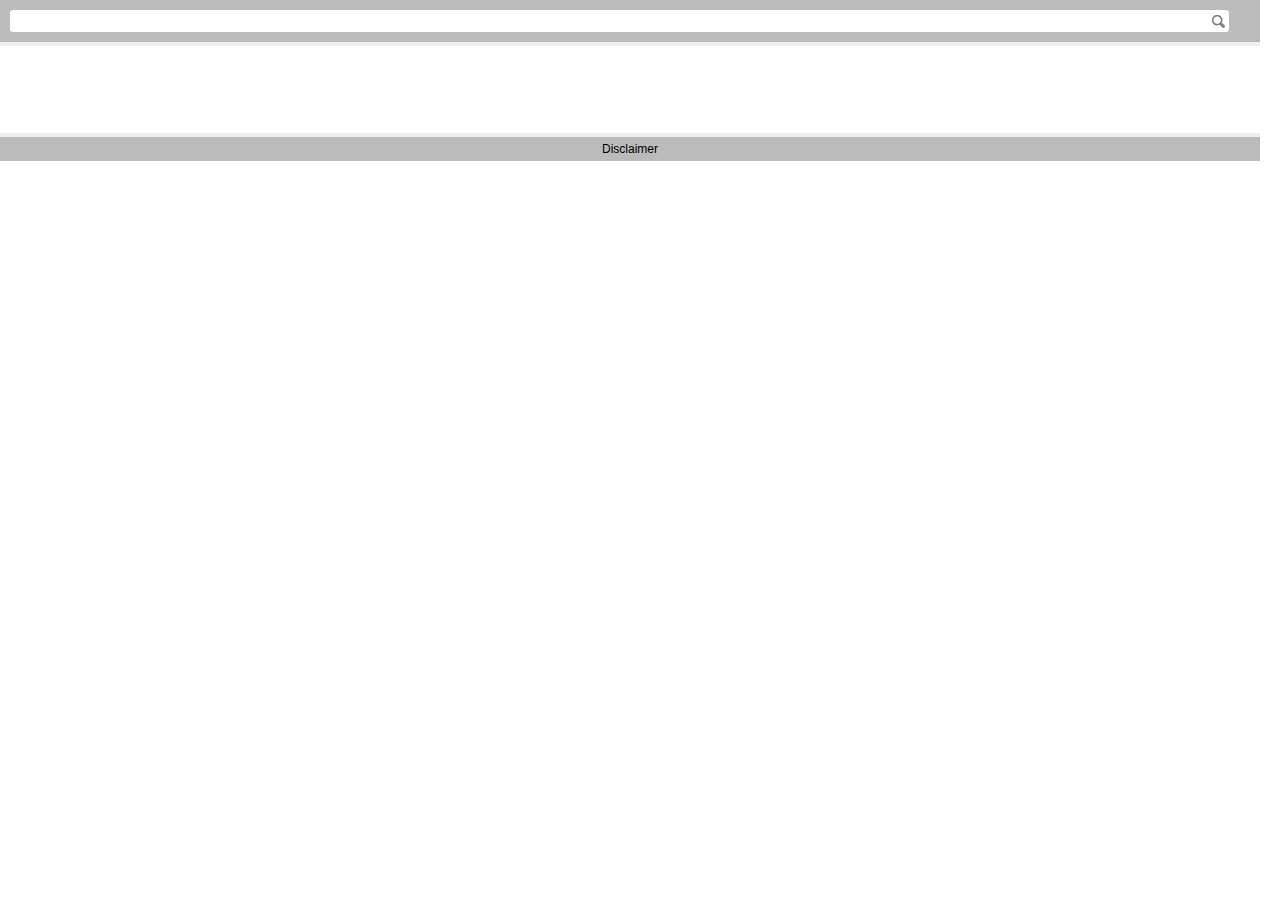
<file: PlaneteAudioSearch.wgs/index.html>
<!DOCTYPE html PUBLIC "-//W3C//DTD XHTML 1.0 Strict//EN" "http://www.w3.org/TR/xhtml1/DTD/xhtml1-strict.dtd">
<html xmlns="http://www.w3.org/1999/xhtml">
    <head>
        <title>Planete Sankore Image Search</title>
        <link rel="stylesheet" type="text/css" href="css/basic.css"/>
        <script type="text/javascript" src="scripts/jquery-1.6.2.min.js"></script>
        <script type="text/javascript">
            var category = "audio";
            var thumbnails = false;
            var minHeight = 100;
            var minWidth = 150;
            
            var currentIndex = 0;
            var currentTerm = "";
            var limit = 10;
            var filtersDisplayed = false; //display or hide filters
 
            function addPaginationLinks(totalResults) {
                var curPage = currentIndex; // check what page the app is on
                var pagesDiv = $("<div id='resultFooter' class='resultFooter'>");
                for (var i = 0; i < 10; i++) {
                    if (i * limit < totalResults) {
                    if (curPage == i) { 
                        // If we are on the current page, then don't make a link.
                        var label = document.createTextNode(' ' + i + ' ');
                        pagesDiv.append($(label));
                    } else {
                        // Create links to other pages using gotoPage() on the searcher.
                        var link = document.createElement('a');
                        link.href = 'javascript:gotoPage('+i+');';
                        link.innerHTML = i;
                        link.style.marginRight = '2px';
                        pagesDiv.append($(link));
                    }
                }
                }

                pagesDiv.appendTo($('#searchResult'));
                
                $(".imgContainer").each(function(){
                    this.addEventListener("dragstart", imageDragging, false);
                })
                
                $(".imgContainer").each(function(){
                    this.addEventListener("dragenter", imageDragenter, false);
                })
                
                $(".imgContainer").each(function(){
                    this.addEventListener("dragleave", imageDragleave, false);
                })
                
                $(".imgContainer").each(function(){
                    this.addEventListener("dragover", imageDragover, false);
                })
            }

            function searchFail(jqXHR, textStatus, errorThrown) {
              alert('Impossible to connect to Planete Sankore: ' + textStatus + ' ' + errorThrown);
            }

            function searchComplete(json) {
                    // Grab our content div, clear it.
                    var totalResults = json.totalResults;
                    var contentDiv = $('#searchResult').empty();
                    // Loop through our results, printing them to the page.
                    var results = json.rows;
                    for (var i = 0; i < results.length; i++) {
                        // For each result write it's title and image to the screen
                        var result = results[i];
                        var imgContainer = $("<div class='imgContainer' draggable='true'>");
                        var title = document.createElement('div');
                        var iUrl = $("<input type='hidden'/>");
                        var iContent = $("<input type='hidden'/>");
                        var iHeight = $("<input type='hidden'/>");
                        var iWidth = $("<input type='hidden'/>");
                        var iTitle = $("<input type='hidden'/>");
            
                        // We use titleNoFormatting so that no HTML tags are left in the 
                        // title
                        title.innerHTML = result.title;
                        if (thumbnails) {
                           	var newImg = document.createElement('img');

                        	// There is also a result.file property which has the escaped version
                        	newImg.src = result.file;
                        	var imgWidth = (result.tbWidth > minWidth)?result.tbWidth:minWidth;
                        	var imgHeight = (result.tbHeight > minHeight)?result.tbHeight:minHeight;
                        	imgContainer.width(imgWidth).height(imgHeight);
                        	imgContainer.append($(newImg));
			} else {
                        	var imgWidth = (result.tbWidth > minWidth)?result.tbWidth:minWidth;
                        	var imgHeight = (result.tbHeight > minHeight)?result.tbHeight:minHeight;
                        	imgContainer.width(imgWidth).height(imgHeight);
			}
                        iUrl.attr("value", result.file);
                        iContent.attr("value", result.title);
     		        iHeight.attr("value", result.height);
                        iWidth.attr("value", result.width);
                        iTitle.attr("value",result.title);
                        imgContainer.append($(title));  
                        imgContainer.append(iUrl);
                        imgContainer.append(iContent);
                        imgContainer.append(iHeight);
                        imgContainer.append(iWidth);
                        imgContainer.append(iTitle);

                        // Put our title + image in the content
                        imgContainer.appendTo(contentDiv);

                    }
                    // Now add links to additional pages of search results.
                    addPaginationLinks(totalResults);
            }

            function imageDragging(e){
                e.dataTransfer.setData("text/plain",$(this).find("input:hidden").eq(0).val());
                // alert($(this).find("input:hidden").eq(0).val());
            }
            
            function imageDragleave(e){
                return false;
            }
            
            function imageDragover(e){
                return false;
            }
            
            function imageDragenter(e){
                return false;
            }
            
            $(document).ready(function(){

                //variables
                var mode = false; //search or view mode
                var hide = false; //hide or no main panel
    
                //basic containers and elements    
                var disclaimer = $("<div id='disclaimer' class='disclaimer'>Disclaimer<div>").appendTo("body");    
                var search = $("<div id='search' class='search'>").appendTo("body");
				
				disclaimer.width($("body").width()-20);
                search.width($("body").width()-20);
    
                var togglePages = $("<div id='togglePages' class='togglePages'>").appendTo(search);
                var toggleIcon = $("<div id='toggleIcon' class='toggleIcon'>").appendTo(togglePages).css("margin-left",(togglePages.width()/2 - 7));
    
                var subSearchInput = $("<div id='subSearchInput' class='subSearch'>").appendTo(search);
                var subSearchFilter = $("<div id='subSearchFilter' class='subSearch'>").appendTo(search);
    
                var searchInput = $("<input id='searchInput' class='searchInput' type='text'/>").appendTo(subSearchInput);
                var searchButton = $("<div id='searchButton' class='searchButton'>").appendTo(subSearchInput);
                // var toggleFilters = $("<div id='toggleFilters' class='toggleFilters'>").appendTo(subSearchInput);
    
                //adding filters to the wgt
                var selectFilter = $("<select id='sizeFilter' class='filterSelect'>")
                .append($("<option value='0'>Any</option>"))
                .append($("<option value='1'>Small</option>"))
                .append($("<option value='2'>Medium</option>"))
                .append($("<option value='3'>Large</option>"))
                .append($("<option value='4'>Extra large</option>"));
                $("<div class='filterContainer'>").append("<span>Size:</span>").append(selectFilter).appendTo(subSearchFilter);
                
                //mouse click actions 
                /*
                toggleFilters.click(function(){
                    if(filtersDisplayed){
                        subSearchFilter.hide();
                        toggleFilters.css("background-image","url(images/down.png)");
                        filtersDisplayed = false;
                    } else {
                        subSearchFilter.show();
                        toggleFilters.css("background-image","url(images/up.png)");
                        filtersDisplayed = true;
                    }
                });
                */

		togglePages.click(function(event){
                    if(mode){
                        hide = false;
                        $("#search, #disclaimer").slideDown('slow', function(){
                            toggleIcon.css("background-image","url(images/trgUp.png)");
                            togglePages.appendTo("#search").css("top","").css("bottom","-14px");                            
                        });
                        mode = false;
                    } else {
                        hide = true;
                        $("#search, #disclaimer").slideUp('slow', function(){
                            toggleIcon.css("background-image","url(images/trgDown.png)");
                            togglePages.appendTo("body").css("top","0");                            
                        });
                        mode = true;
                    }
                });
                
                searchButton.click(function(){
                    if(!hide){
                        runSearch(searchInput.val(), 0);
                        togglePages.trigger("click");
                    }
                });
                
                searchInput.keydown(function(event){
                    if(!hide){
                        if((event.keyCode == 0xA)||(event.keyCode == 0xD)){
                            runSearch(searchInput.val(), 0);
                            togglePages.trigger("click");
                        }
                              
                    }
                });
                (
                $(".imgContainer").live("click",function(){
		    sankore.sendFileMetadata(createMetaData($(this)));
                }));
                
				$(window).resize(function(){
                    disclaimer.width($("body").width()-20);
                    search.width($("body").width()-20);
                    toggleIcon.css("margin-left",(togglePages.width()/2 - 7));
                })
				
            });
            
            function gotoPage(i) { 
		runSearch(currentTerm, i);             
            } 

            // launching the search on planete sankore 
            function runSearch(term, index) {
                currentTerm = term;
                currentIndex = index;
		var start = index * limit;
                var url = "http://planete.sankore.org/xwiki/bin/view/Search/Resources?xpage=plain&category=" + category + "&level=&sort=title&dir=ASC&terms=" + escape(term) + "&start=" + start + "&limit=" + limit;
		$.ajax({
			url: url,
  			success: searchComplete,
  			error: searchFail,
                        dataType: "json"
		});
            }
 
            function createMetaData(parent){
                var meta = "";
                //alert($(this).find("input:hidden").eq(0).val());
                meta = "<metadata><data><key>Type</key><value>Image</value></data><data><key>Url</key><value>" + 
                    parent.find("input:hidden").eq(0).val() + 
                    "</value></data><data><key>Content</key><value>" + 
                    parent.find("input:hidden").eq(1).val() +
                    "</value></data><data><key>Height</key><value>" + 
                    parent.find("input:hidden").eq(2).val() +
                    "</value></data><data><key>Width</key><value>" +
                    parent.find("input:hidden").eq(3).val() +
                    "</value></data><data><key>Title</key><value>" +
                    parent.find("input:hidden").eq(4).val() +
                    "</value></data></metadata>";
                return meta;
            }
        </script>

    </head>
    <body style="font-family: Arial;border: 0 none;">
        <div id="branding"  style="float: left;"></div><br />
        <div id="searchResult"></div>
    </body>
</html>
</file>
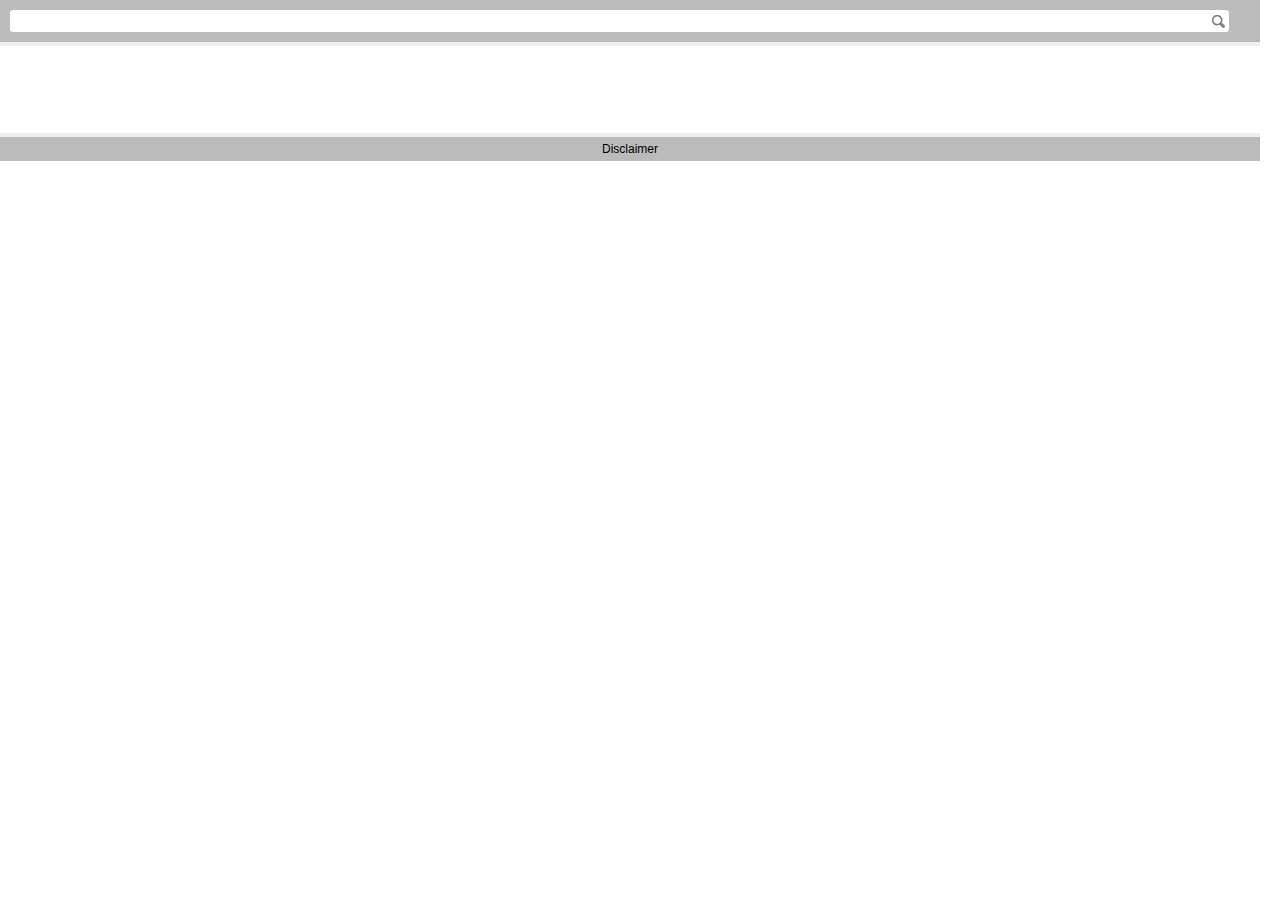
<file: PlaneteFlashSearch.wgs/index.html>
<!DOCTYPE html PUBLIC "-//W3C//DTD XHTML 1.0 Strict//EN" "http://www.w3.org/TR/xhtml1/DTD/xhtml1-strict.dtd">
<html xmlns="http://www.w3.org/1999/xhtml">
    <head>
        <title>Planete Sankore Image Search</title>
        <link rel="stylesheet" type="text/css" href="css/basic.css"/>
        <script type="text/javascript" src="scripts/jquery-1.6.2.min.js"></script>
        <script type="text/javascript">
            var category = "interactive";
            var thumbnails = false;
            var minHeight = 100;
            var minWidth = 150;
            
            var currentIndex = 0;
            var currentTerm = "";
            var limit = 10;
            var filtersDisplayed = false; //display or hide filters
 
            function addPaginationLinks(totalResults) {
                var curPage = currentIndex; // check what page the app is on
                var pagesDiv = $("<div id='resultFooter' class='resultFooter'>");
                for (var i = 0; i < 10; i++) {
                    if (i * limit < totalResults) {
                    if (curPage == i) { 
                        // If we are on the current page, then don't make a link.
                        var label = document.createTextNode(' ' + i + ' ');
                        pagesDiv.append($(label));
                    } else {
                        // Create links to other pages using gotoPage() on the searcher.
                        var link = document.createElement('a');
                        link.href = 'javascript:gotoPage('+i+');';
                        link.innerHTML = i;
                        link.style.marginRight = '2px';
                        pagesDiv.append($(link));
                    }
                }
                }

                pagesDiv.appendTo($('#searchResult'));
                
                $(".imgContainer").each(function(){
                    this.addEventListener("dragstart", imageDragging, false);
                })
                
                $(".imgContainer").each(function(){
                    this.addEventListener("dragenter", imageDragenter, false);
                })
                
                $(".imgContainer").each(function(){
                    this.addEventListener("dragleave", imageDragleave, false);
                })
                
                $(".imgContainer").each(function(){
                    this.addEventListener("dragover", imageDragover, false);
                })
            }

            function searchFail(jqXHR, textStatus, errorThrown) {
              alert('Impossible to connect to Planete Sankore: ' + textStatus + ' ' + errorThrown);
            }

            function searchComplete(json) {
                    // Grab our content div, clear it.
                    var totalResults = json.totalResults;
                    var contentDiv = $('#searchResult').empty();
                    // Loop through our results, printing them to the page.
                    var results = json.rows;
                    for (var i = 0; i < results.length; i++) {
                        // For each result write it's title and image to the screen
                        var result = results[i];
                        var imgContainer = $("<div class='imgContainer' draggable='true'>");
                        var title = document.createElement('div');
                        var iUrl = $("<input type='hidden'/>");
                        var iContent = $("<input type='hidden'/>");
                        var iHeight = $("<input type='hidden'/>");
                        var iWidth = $("<input type='hidden'/>");
                        var iTitle = $("<input type='hidden'/>");
            
                        // We use titleNoFormatting so that no HTML tags are left in the 
                        // title
                        title.innerHTML = result.title;
                        if (thumbnails) {
                           	var newImg = document.createElement('img');

                        	// There is also a result.file property which has the escaped version
                        	newImg.src = result.file;
                        	var imgWidth = (result.tbWidth > minWidth)?result.tbWidth:minWidth;
                        	var imgHeight = (result.tbHeight > minHeight)?result.tbHeight:minHeight;
                        	imgContainer.width(imgWidth).height(imgHeight);
                        	imgContainer.append($(newImg));
			} else {
                        	var imgWidth = (result.tbWidth > minWidth)?result.tbWidth:minWidth;
                        	var imgHeight = (result.tbHeight > minHeight)?result.tbHeight:minHeight;
                        	imgContainer.width(imgWidth).height(imgHeight);
			}
                        iUrl.attr("value", result.file);
                        iContent.attr("value", result.title);
     		        iHeight.attr("value", result.height);
                        iWidth.attr("value", result.width);
                        iTitle.attr("value",result.title);
                        imgContainer.append($(title));  
                        imgContainer.append(iUrl);
                        imgContainer.append(iContent);
                        imgContainer.append(iHeight);
                        imgContainer.append(iWidth);
                        imgContainer.append(iTitle);

                        // Put our title + image in the content
                        imgContainer.appendTo(contentDiv);

                    }
                    // Now add links to additional pages of search results.
                    addPaginationLinks(totalResults);
            }

            function imageDragging(e){
                e.dataTransfer.setData("text/plain",$(this).find("input:hidden").eq(0).val());
                // alert($(this).find("input:hidden").eq(0).val());
            }
            
            function imageDragleave(e){
                return false;
            }
            
            function imageDragover(e){
                return false;
            }
            
            function imageDragenter(e){
                return false;
            }
            
            $(document).ready(function(){

                //variables
                var mode = false; //search or view mode
                var hide = false; //hide or no main panel
    
                //basic containers and elements    
                var disclaimer = $("<div id='disclaimer' class='disclaimer'>Disclaimer<div>").appendTo("body");    
                var search = $("<div id='search' class='search'>").appendTo("body");
				
				disclaimer.width($("body").width()-20);
                search.width($("body").width()-20);
    
                var togglePages = $("<div id='togglePages' class='togglePages'>").appendTo(search);
                var toggleIcon = $("<div id='toggleIcon' class='toggleIcon'>").appendTo(togglePages).css("margin-left",(togglePages.width()/2 - 7));
    
                var subSearchInput = $("<div id='subSearchInput' class='subSearch'>").appendTo(search);
                var subSearchFilter = $("<div id='subSearchFilter' class='subSearch'>").appendTo(search);
    
                var searchInput = $("<input id='searchInput' class='searchInput' type='text'/>").appendTo(subSearchInput);
                var searchButton = $("<div id='searchButton' class='searchButton'>").appendTo(subSearchInput);
                // var toggleFilters = $("<div id='toggleFilters' class='toggleFilters'>").appendTo(subSearchInput);
    
                //adding filters to the wgt
                var selectFilter = $("<select id='sizeFilter' class='filterSelect'>")
                .append($("<option value='0'>Any</option>"))
                .append($("<option value='1'>Small</option>"))
                .append($("<option value='2'>Medium</option>"))
                .append($("<option value='3'>Large</option>"))
                .append($("<option value='4'>Extra large</option>"));
                $("<div class='filterContainer'>").append("<span>Size:</span>").append(selectFilter).appendTo(subSearchFilter);
                
                //mouse click actions 
                /*
                toggleFilters.click(function(){
                    if(filtersDisplayed){
                        subSearchFilter.hide();
                        toggleFilters.css("background-image","url(images/down.png)");
                        filtersDisplayed = false;
                    } else {
                        subSearchFilter.show();
                        toggleFilters.css("background-image","url(images/up.png)");
                        filtersDisplayed = true;
                    }
                });
                */

		togglePages.click(function(event){
                    if(mode){
                        hide = false;
                        $("#search, #disclaimer").slideDown('slow', function(){
                            toggleIcon.css("background-image","url(images/trgUp.png)");
                            togglePages.appendTo("#search").css("top","").css("bottom","-14px");                            
                        });
                        mode = false;
                    } else {
                        hide = true;
                        $("#search, #disclaimer").slideUp('slow', function(){
                            toggleIcon.css("background-image","url(images/trgDown.png)");
                            togglePages.appendTo("body").css("top","0");                            
                        });
                        mode = true;
                    }
                });
                
                searchButton.click(function(){
                    if(!hide){
                        runSearch(searchInput.val(), 0);
                        togglePages.trigger("click");
                    }
                });
                
                searchInput.keydown(function(event){
                    if(!hide){
                        if((event.keyCode == 0xA)||(event.keyCode == 0xD)){
                            runSearch(searchInput.val(), 0);
                            togglePages.trigger("click");
                        }
                              
                    }
                });
                (
                $(".imgContainer").live("click",function(){
		    sankore.sendFileMetadata(createMetaData($(this)));
                }));
                
				$(window).resize(function(){
                    disclaimer.width($("body").width()-20);
                    search.width($("body").width()-20);
                    toggleIcon.css("margin-left",(togglePages.width()/2 - 7));
                })
				
            });
            
            function gotoPage(i) { 
		runSearch(currentTerm, i);             
            } 

            // launching the search on planete sankore 
            function runSearch(term, index) {
                currentTerm = term;
                currentIndex = index;
		var start = index * limit;
                var url = "http://planete.sankore.org/xwiki/bin/view/Search/Resources?xpage=plain&category=" + category + "&level=&sort=title&dir=ASC&terms=" + escape(term) + "&start=" + start + "&limit=" + limit;
		$.ajax({
			url: url,
  			success: searchComplete,
  			error: searchFail,
                        dataType: "json"
		});
            }
 
            function createMetaData(parent){
                var meta = "";
                //alert($(this).find("input:hidden").eq(0).val());
                meta = "<metadata><data><key>Type</key><value>Image</value></data><data><key>Url</key><value>" + 
                    parent.find("input:hidden").eq(0).val() + 
                    "</value></data><data><key>Content</key><value>" + 
                    parent.find("input:hidden").eq(1).val() +
                    "</value></data><data><key>Height</key><value>" + 
                    parent.find("input:hidden").eq(2).val() +
                    "</value></data><data><key>Width</key><value>" +
                    parent.find("input:hidden").eq(3).val() +
                    "</value></data><data><key>Title</key><value>" +
                    parent.find("input:hidden").eq(4).val() +
                    "</value></data></metadata>";
                return meta;
            }
        </script>

    </head>
    <body style="font-family: Arial;border: 0 none;">
        <div id="branding"  style="float: left;"></div><br />
        <div id="searchResult"></div>
    </body>
</html>
</file>
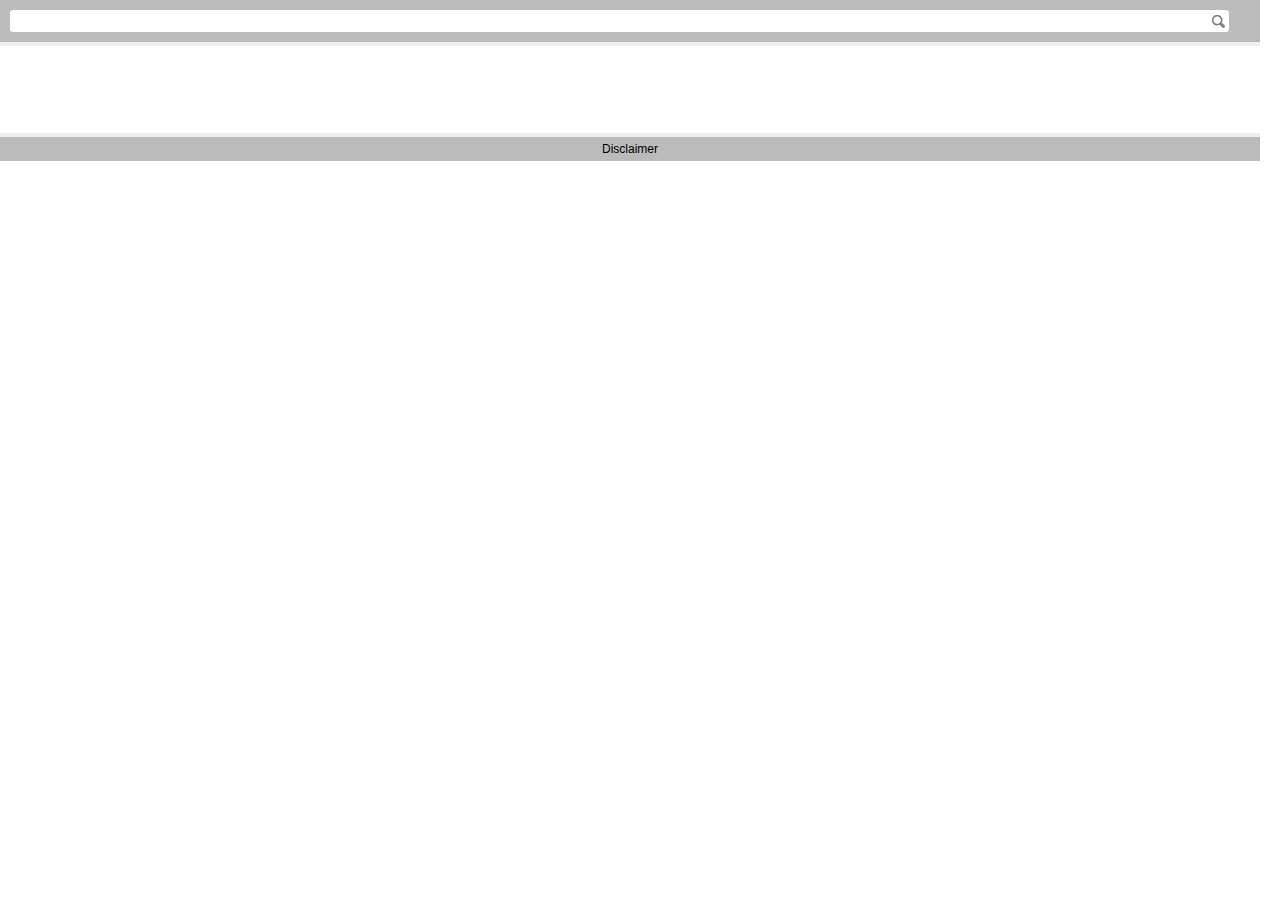
<file: PlaneteImgSearch.wgs/index.html>
<!DOCTYPE html PUBLIC "-//W3C//DTD XHTML 1.0 Strict//EN" "http://www.w3.org/TR/xhtml1/DTD/xhtml1-strict.dtd">
<html xmlns="http://www.w3.org/1999/xhtml">
    <head>
        <title>Planete Sankore Image Search</title>
        <link rel="stylesheet" type="text/css" href="css/basic.css"/>
        <script type="text/javascript" src="scripts/jquery-1.6.2.min.js"></script>
        <script type="text/javascript">
            var category = "image";
            var thumbnails = true;
            var minHeight = 180;
            var minWidth = 150;
            
            var currentIndex = 0;
            var currentTerm = "";
            var limit = 10;
            var filtersDisplayed = false; //display or hide filters
 
            function addPaginationLinks(totalResults) {
                var curPage = currentIndex; // check what page the app is on
                var pagesDiv = $("<div id='resultFooter' class='resultFooter'>");
                for (var i = 0; i < 10; i++) {
                    if (i * limit < totalResults) {
                    if (curPage == i) { 
                        // If we are on the current page, then don't make a link.
                        var label = document.createTextNode(' ' + i + ' ');
                        pagesDiv.append($(label));
                    } else {
                        // Create links to other pages using gotoPage() on the searcher.
                        var link = document.createElement('a');
                        link.href = 'javascript:gotoPage('+i+');';
                        link.innerHTML = i;
                        link.style.marginRight = '2px';
                        pagesDiv.append($(link));
                    }
                }
                }

                pagesDiv.appendTo($('#searchResult'));
                
                $(".imgContainer").each(function(){
                    this.addEventListener("dragstart", imageDragging, false);
                })
                
                $(".imgContainer").each(function(){
                    this.addEventListener("dragenter", imageDragenter, false);
                })
                
                $(".imgContainer").each(function(){
                    this.addEventListener("dragleave", imageDragleave, false);
                })
                
                $(".imgContainer").each(function(){
                    this.addEventListener("dragover", imageDragover, false);
                })
            }

            function searchFail(jqXHR, textStatus, errorThrown) {
              alert('Impossible to connect to Planete Sankore: ' + textStatus + ' ' + errorThrown);
            }

            function searchComplete(json) {
                    // Grab our content div, clear it.
                    var totalResults = json.totalResults;
                    var contentDiv = $('#searchResult').empty();
                    // Loop through our results, printing them to the page.
                    var results = json.rows;
                    for (var i = 0; i < results.length; i++) {
                        // For each result write it's title and image to the screen
                        var result = results[i];
                        var imgContainer = $("<div class='imgContainer' draggable='true'>");
                        var title = document.createElement('div');
                        var iUrl = $("<input type='hidden'/>");
                        var iContent = $("<input type='hidden'/>");
                        var iHeight = $("<input type='hidden'/>");
                        var iWidth = $("<input type='hidden'/>");
                        var iTitle = $("<input type='hidden'/>");
            
                        // We use titleNoFormatting so that no HTML tags are left in the 
                        // title
                        title.innerHTML = result.title;
                        if (thumbnails) {
                           	var newImg = document.createElement('img');

                        	// There is also a result.file property which has the escaped version
                        	newImg.src = result.file;
                        	var imgWidth = (result.tbWidth > minWidth)?result.tbWidth:minWidth;
                        	var imgHeight = (result.tbHeight > minHeight)?result.tbHeight:minHeight;
                        	imgContainer.width(imgWidth).height(imgHeight);
                        	imgContainer.append($(newImg));
			} else {
                        	var imgWidth = (result.tbWidth > minWidth)?result.tbWidth:minWidth;
                        	var imgHeight = (result.tbHeight > minHeight)?result.tbHeight:minHeight;
                        	imgContainer.width(imgWidth).height(imgHeight);
			}
                        iUrl.attr("value", result.file);
                        iContent.attr("value", result.title);
     		        iHeight.attr("value", result.height);
                        iWidth.attr("value", result.width);
                        iTitle.attr("value",result.title);
                        imgContainer.append($(title));  
                        imgContainer.append(iUrl);
                        imgContainer.append(iContent);
                        imgContainer.append(iHeight);
                        imgContainer.append(iWidth);
                        imgContainer.append(iTitle);

                        // Put our title + image in the content
                        imgContainer.appendTo(contentDiv);

                    }
                    // Now add links to additional pages of search results.
                    addPaginationLinks(totalResults);
            }

            function imageDragging(e){
                e.dataTransfer.setData("text/plain",$(this).find("input:hidden").eq(0).val());
                // alert($(this).find("input:hidden").eq(0).val());
            }
            
            function imageDragleave(e){
                return false;
            }
            
            function imageDragover(e){
                return false;
            }
            
            function imageDragenter(e){
                return false;
            }
            
            $(document).ready(function(){

                //variables
                var mode = false; //search or view mode
                var hide = false; //hide or no main panel
    
                //basic containers and elements    
                var disclaimer = $("<div id='disclaimer' class='disclaimer'>Disclaimer<div>").appendTo("body");    
                var search = $("<div id='search' class='search'>").appendTo("body");
				
				disclaimer.width($("body").width()-20);
                search.width($("body").width()-20);
    
                var togglePages = $("<div id='togglePages' class='togglePages'>").appendTo(search);
                var toggleIcon = $("<div id='toggleIcon' class='toggleIcon'>").appendTo(togglePages).css("margin-left",(togglePages.width()/2 - 7));
    
                var subSearchInput = $("<div id='subSearchInput' class='subSearch'>").appendTo(search);
                var subSearchFilter = $("<div id='subSearchFilter' class='subSearch'>").appendTo(search);
    
                var searchInput = $("<input id='searchInput' class='searchInput' type='text'/>").appendTo(subSearchInput);
                var searchButton = $("<div id='searchButton' class='searchButton'>").appendTo(subSearchInput);
                // var toggleFilters = $("<div id='toggleFilters' class='toggleFilters'>").appendTo(subSearchInput);
    
                //adding filters to the wgt
                var selectFilter = $("<select id='sizeFilter' class='filterSelect'>")
                .append($("<option value='0'>Any</option>"))
                .append($("<option value='1'>Small</option>"))
                .append($("<option value='2'>Medium</option>"))
                .append($("<option value='3'>Large</option>"))
                .append($("<option value='4'>Extra large</option>"));
                $("<div class='filterContainer'>").append("<span>Size:</span>").append(selectFilter).appendTo(subSearchFilter);
                
                //mouse click actions 
                /*
                toggleFilters.click(function(){
                    if(filtersDisplayed){
                        subSearchFilter.hide();
                        toggleFilters.css("background-image","url(images/down.png)");
                        filtersDisplayed = false;
                    } else {
                        subSearchFilter.show();
                        toggleFilters.css("background-image","url(images/up.png)");
                        filtersDisplayed = true;
                    }
                });
                */

		togglePages.click(function(event){
                    if(mode){
                        hide = false;
                        $("#search, #disclaimer").slideDown('slow', function(){
                            toggleIcon.css("background-image","url(images/trgUp.png)");
                            togglePages.appendTo("#search").css("top","").css("bottom","-14px");                            
                        });
                        mode = false;
                    } else {
                        hide = true;
                        $("#search, #disclaimer").slideUp('slow', function(){
                            toggleIcon.css("background-image","url(images/trgDown.png)");
                            togglePages.appendTo("body").css("top","0");                            
                        });
                        mode = true;
                    }
                });
                
                searchButton.click(function(){
                    if(!hide){
                        runSearch(searchInput.val(), 0);
                        togglePages.trigger("click");
                    }
                });
                
                searchInput.keydown(function(event){
                    if(!hide){
                        if((event.keyCode == 0xA)||(event.keyCode == 0xD)){
                            runSearch(searchInput.val(), 0);
                            togglePages.trigger("click");
                        }
                              
                    }
                });
                (
                $(".imgContainer").live("click",function(){
		    sankore.sendFileMetadata(createMetaData($(this)));
                }));
                
				$(window).resize(function(){
                    disclaimer.width($("body").width()-20);
                    search.width($("body").width()-20);
                    toggleIcon.css("margin-left",(togglePages.width()/2 - 7));
                })
				
            });
            
            function gotoPage(i) { 
		runSearch(currentTerm, i);             
            } 

            // launching the search on planete sankore 
            function runSearch(term, index) {
                currentTerm = term;
                currentIndex = index;
		var start = index * limit;
                var url = "http://planete.sankore.org/xwiki/bin/view/Search/Resources?xpage=plain&category=" + category + "&level=&sort=title&dir=ASC&terms=" + escape(term) + "&start=" + start + "&limit=" + limit;
		$.ajax({
			url: url,
  			success: searchComplete,
  			error: searchFail,
                        dataType: "json"
		});
            }
 
            function createMetaData(parent){
                var meta = "";
                //alert($(this).find("input:hidden").eq(0).val());
                meta = "<metadata><data><key>Type</key><value>Image</value></data><data><key>Url</key><value>" + 
                    parent.find("input:hidden").eq(0).val() + 
                    "</value></data><data><key>Content</key><value>" + 
                    parent.find("input:hidden").eq(1).val() +
                    "</value></data><data><key>Height</key><value>" + 
                    parent.find("input:hidden").eq(2).val() +
                    "</value></data><data><key>Width</key><value>" +
                    parent.find("input:hidden").eq(3).val() +
                    "</value></data><data><key>Title</key><value>" +
                    parent.find("input:hidden").eq(4).val() +
                    "</value></data></metadata>";
                return meta;
            }
        </script>

    </head>
    <body style="font-family: Arial;border: 0 none;">
        <div id="branding"  style="float: left;"></div><br />
        <div id="searchResult"></div>
    </body>
</html>
</file>
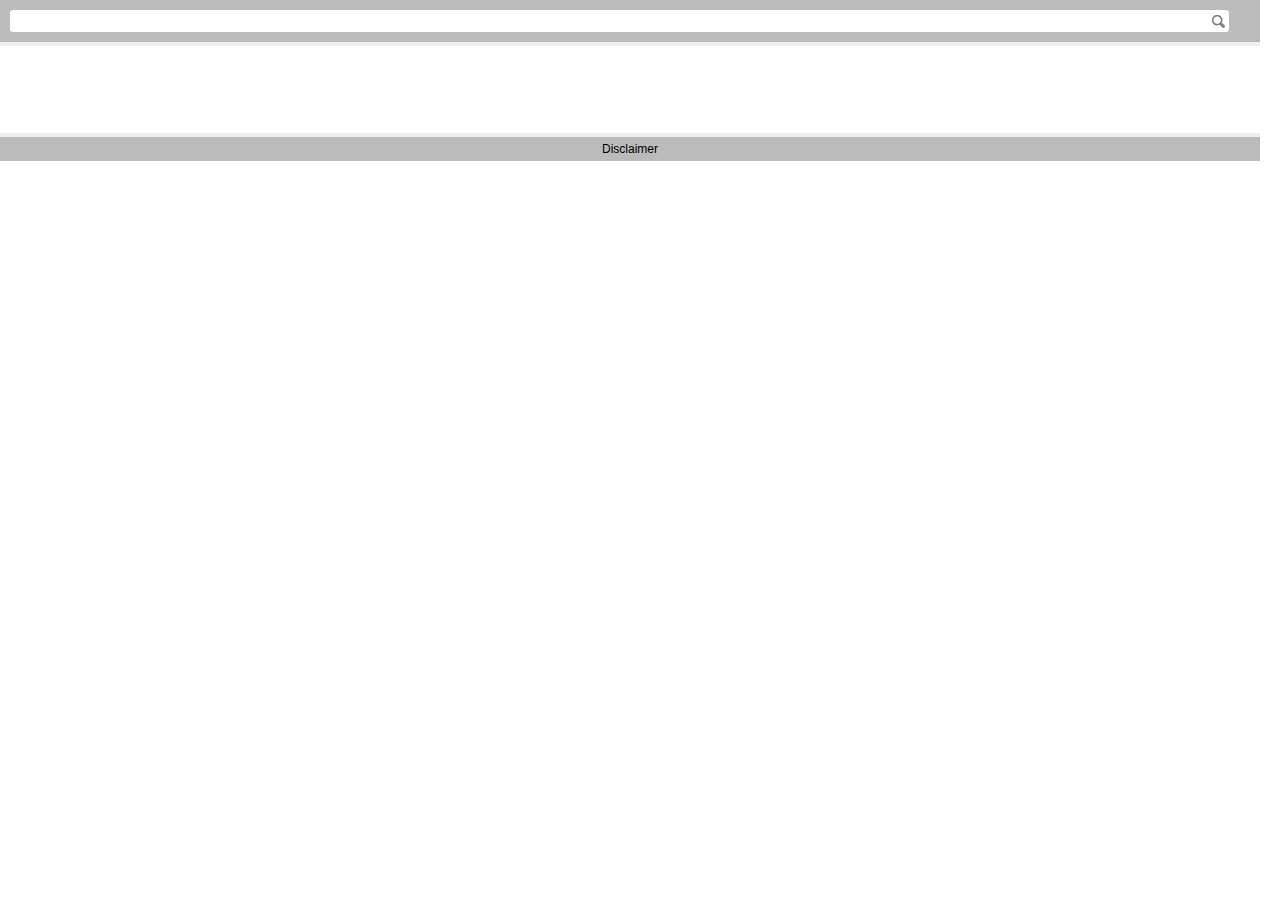
<file: PlaneteVideoSearch.wgs/index.html>
<!DOCTYPE html PUBLIC "-//W3C//DTD XHTML 1.0 Strict//EN" "http://www.w3.org/TR/xhtml1/DTD/xhtml1-strict.dtd">
<html xmlns="http://www.w3.org/1999/xhtml">
    <head>
        <title>Planete Sankore Image Search</title>
        <link rel="stylesheet" type="text/css" href="css/basic.css"/>
        <script type="text/javascript" src="scripts/jquery-1.6.2.min.js"></script>
        <script type="text/javascript">
            var category = "video";
            var thumbnails = false;
            var minHeight = 100;
            var minWidth = 150;
            
            var currentIndex = 0;
            var currentTerm = "";
            var limit = 10;
            var filtersDisplayed = false; //display or hide filters
 
            function addPaginationLinks(totalResults) {
                var curPage = currentIndex; // check what page the app is on
                var pagesDiv = $("<div id='resultFooter' class='resultFooter'>");
                for (var i = 0; i < 10; i++) {
                    if (i * limit < totalResults) {
                    if (curPage == i) { 
                        // If we are on the current page, then don't make a link.
                        var label = document.createTextNode(' ' + i + ' ');
                        pagesDiv.append($(label));
                    } else {
                        // Create links to other pages using gotoPage() on the searcher.
                        var link = document.createElement('a');
                        link.href = 'javascript:gotoPage('+i+');';
                        link.innerHTML = i;
                        link.style.marginRight = '2px';
                        pagesDiv.append($(link));
                    }
                }
                }

                pagesDiv.appendTo($('#searchResult'));
                
                $(".imgContainer").each(function(){
                    this.addEventListener("dragstart", imageDragging, false);
                })
                
                $(".imgContainer").each(function(){
                    this.addEventListener("dragenter", imageDragenter, false);
                })
                
                $(".imgContainer").each(function(){
                    this.addEventListener("dragleave", imageDragleave, false);
                })
                
                $(".imgContainer").each(function(){
                    this.addEventListener("dragover", imageDragover, false);
                })
            }

            function searchFail(jqXHR, textStatus, errorThrown) {
              alert('Impossible to connect to Planete Sankore: ' + textStatus + ' ' + errorThrown);
            }

            function searchComplete(json) {
                    // Grab our content div, clear it.
                    var totalResults = json.totalResults;
                    var contentDiv = $('#searchResult').empty();
                    // Loop through our results, printing them to the page.
                    var results = json.rows;
                    for (var i = 0; i < results.length; i++) {
                        // For each result write it's title and image to the screen
                        var result = results[i];
                        var imgContainer = $("<div class='imgContainer' draggable='true'>");
                        var title = document.createElement('div');
                        var iUrl = $("<input type='hidden'/>");
                        var iContent = $("<input type='hidden'/>");
                        var iHeight = $("<input type='hidden'/>");
                        var iWidth = $("<input type='hidden'/>");
                        var iTitle = $("<input type='hidden'/>");
            
                        // We use titleNoFormatting so that no HTML tags are left in the 
                        // title
                        title.innerHTML = result.title;
                        if (thumbnails) {
                           	var newImg = document.createElement('img');

                        	// There is also a result.file property which has the escaped version
                        	newImg.src = result.file;
                        	var imgWidth = (result.tbWidth > minWidth)?result.tbWidth:minWidth;
                        	var imgHeight = (result.tbHeight > minHeight)?result.tbHeight:minHeight;
                        	imgContainer.width(imgWidth).height(imgHeight);
                        	imgContainer.append($(newImg));
			} else {
                        	var imgWidth = (result.tbWidth > minWidth)?result.tbWidth:minWidth;
                        	var imgHeight = (result.tbHeight > minHeight)?result.tbHeight:minHeight;
                        	imgContainer.width(imgWidth).height(imgHeight);
			}
                        iUrl.attr("value", result.file);
                        iContent.attr("value", result.title);
     		        iHeight.attr("value", result.height);
                        iWidth.attr("value", result.width);
                        iTitle.attr("value",result.title);
                        imgContainer.append($(title));  
                        imgContainer.append(iUrl);
                        imgContainer.append(iContent);
                        imgContainer.append(iHeight);
                        imgContainer.append(iWidth);
                        imgContainer.append(iTitle);

                        // Put our title + image in the content
                        imgContainer.appendTo(contentDiv);

                    }
                    // Now add links to additional pages of search results.
                    addPaginationLinks(totalResults);
            }

            function imageDragging(e){
                e.dataTransfer.setData("text/plain",$(this).find("input:hidden").eq(0).val());
                // alert($(this).find("input:hidden").eq(0).val());
            }
            
            function imageDragleave(e){
                return false;
            }
            
            function imageDragover(e){
                return false;
            }
            
            function imageDragenter(e){
                return false;
            }
            
            $(document).ready(function(){

                //variables
                var mode = false; //search or view mode
                var hide = false; //hide or no main panel
    
                //basic containers and elements    
                var disclaimer = $("<div id='disclaimer' class='disclaimer'>Disclaimer<div>").appendTo("body");    
                var search = $("<div id='search' class='search'>").appendTo("body");
				
				disclaimer.width($("body").width()-20);
                search.width($("body").width()-20);
    
                var togglePages = $("<div id='togglePages' class='togglePages'>").appendTo(search);
                var toggleIcon = $("<div id='toggleIcon' class='toggleIcon'>").appendTo(togglePages).css("margin-left",(togglePages.width()/2 - 7));
    
                var subSearchInput = $("<div id='subSearchInput' class='subSearch'>").appendTo(search);
                var subSearchFilter = $("<div id='subSearchFilter' class='subSearch'>").appendTo(search);
    
                var searchInput = $("<input id='searchInput' class='searchInput' type='text'/>").appendTo(subSearchInput);
                var searchButton = $("<div id='searchButton' class='searchButton'>").appendTo(subSearchInput);
                // var toggleFilters = $("<div id='toggleFilters' class='toggleFilters'>").appendTo(subSearchInput);
    
                //adding filters to the wgt
                var selectFilter = $("<select id='sizeFilter' class='filterSelect'>")
                .append($("<option value='0'>Any</option>"))
                .append($("<option value='1'>Small</option>"))
                .append($("<option value='2'>Medium</option>"))
                .append($("<option value='3'>Large</option>"))
                .append($("<option value='4'>Extra large</option>"));
                $("<div class='filterContainer'>").append("<span>Size:</span>").append(selectFilter).appendTo(subSearchFilter);
                
                //mouse click actions 
                /*
                toggleFilters.click(function(){
                    if(filtersDisplayed){
                        subSearchFilter.hide();
                        toggleFilters.css("background-image","url(images/down.png)");
                        filtersDisplayed = false;
                    } else {
                        subSearchFilter.show();
                        toggleFilters.css("background-image","url(images/up.png)");
                        filtersDisplayed = true;
                    }
                });
                */

		togglePages.click(function(event){
                    if(mode){
                        hide = false;
                        $("#search, #disclaimer").slideDown('slow', function(){
                            toggleIcon.css("background-image","url(images/trgUp.png)");
                            togglePages.appendTo("#search").css("top","").css("bottom","-14px");                            
                        });
                        mode = false;
                    } else {
                        hide = true;
                        $("#search, #disclaimer").slideUp('slow', function(){
                            toggleIcon.css("background-image","url(images/trgDown.png)");
                            togglePages.appendTo("body").css("top","0");                            
                        });
                        mode = true;
                    }
                });
                
                searchButton.click(function(){
                    if(!hide){
                        runSearch(searchInput.val(), 0);
                        togglePages.trigger("click");
                    }
                });
                
                searchInput.keydown(function(event){
                    if(!hide){
                        if((event.keyCode == 0xA)||(event.keyCode == 0xD)){
                            runSearch(searchInput.val(), 0);
                            togglePages.trigger("click");
                        }
                              
                    }
                });
                (
                $(".imgContainer").live("click",function(){
		    sankore.sendFileMetadata(createMetaData($(this)));
                }));
                
				$(window).resize(function(){
                    disclaimer.width($("body").width()-20);
                    search.width($("body").width()-20);
                    toggleIcon.css("margin-left",(togglePages.width()/2 - 7));
                })
				
            });
            
            function gotoPage(i) { 
		runSearch(currentTerm, i);             
            } 

            // launching the search on planete sankore 
            function runSearch(term, index) {
                currentTerm = term;
                currentIndex = index;
		var start = index * limit;
                var url = "http://planete.sankore.org/xwiki/bin/view/Search/Resources?xpage=plain&category=" + category + "&level=&sort=title&dir=ASC&terms=" + escape(term) + "&start=" + start + "&limit=" + limit;
		$.ajax({
			url: url,
  			success: searchComplete,
  			error: searchFail,
                        dataType: "json"
		});
            }
 
            function createMetaData(parent){
                var meta = "";
                //alert($(this).find("input:hidden").eq(0).val());
                meta = "<metadata><data><key>Type</key><value>Image</value></data><data><key>Url</key><value>" + 
                    parent.find("input:hidden").eq(0).val() + 
                    "</value></data><data><key>Content</key><value>" + 
                    parent.find("input:hidden").eq(1).val() +
                    "</value></data><data><key>Height</key><value>" + 
                    parent.find("input:hidden").eq(2).val() +
                    "</value></data><data><key>Width</key><value>" +
                    parent.find("input:hidden").eq(3).val() +
                    "</value></data><data><key>Title</key><value>" +
                    parent.find("input:hidden").eq(4).val() +
                    "</value></data></metadata>";
                return meta;
            }
        </script>

    </head>
    <body style="font-family: Arial;border: 0 none;">
        <div id="branding"  style="float: left;"></div><br />
        <div id="searchResult"></div>
    </body>
</html>
</file>
<file: PlaneteAudioSearch.wgs/css/basic.css>
html, body{
    width: 100%;
    padding: 0;
    height: auto;
    background-color: white;
    margin: 0;
}

::-webkit-scrollbar {
    width: 14px;
    background-color:white;
}


::-webkit-scrollbar-thumb {
    border-radius: 10px; 
    background-color:lightgray;
    border: 2px solid gray;
}

::-webkit-scrollbar-button:vertical:start{
    border-radius: 10px;
    background-color:lightgray;
    background-image: url(../images/trgUp.png);
    background-size: 8px auto;
    background-position: center;
    background-repeat: no-repeat;
    border: 2px solid gray;
}

::-webkit-scrollbar-button:vertical:end{
    border-radius: 10px;
    background-color:lightgray;
    background-image: url(../images/trgDown.png);
    background-size: 8px auto;
    background-position: center;
    background-repeat: no-repeat;
    border: 2px solid gray;
}

a {
    text-decoration: underline;
}

#disc_nav_cont{
    height: auto;
    position: fixed;
    left: 0;
    bottom: 0;    
    width: 100%;
}

.disclaimer{  
    padding: 5px;
    text-align: center;
    background-color: #BBBBBB;    
    border-top: solid 4px #EEEEEE;
    border-bottom: none;
    font-size: 12px;
}

.resultFooter{    
    width: 100%;    
    padding: 3px;
    font-family: Verdana,Arial,Helvetica,sans-serif;
    font-weight: bold;
    font-size: x-large;
    text-align: center;
    background-color: white;
}

#searchResult {
    overflow: hidden;
    text-align: center;
    margin-top: 50px;
    margin-bottom: 65px;
}

.search{
    position: fixed;
    top: 0;
    left: 0;
    padding: 5px;
    background-color: #BBBBBB;
    border-bottom: solid 4px #EEEEEE;
}

.search,
.disclaimer {
    width: 100%;
    box-sizing: border-box;
    -webkit-box-sizing: border-box;
}

.searchInput{
    padding: 3px;
    float: left;
    width: 100%;
    border-radius: 3px;
    border-style: none;
    height: 22px;
    line-height: 18px;
    vertical-align: middle;
    box-sizing: border-box;
    -webkit-box-sizing: border-box;
}

.searchButton{
    background: url("../images/search_app.png") -38px -38px no-repeat;
    width: 24px;
    height: 24px;
    overflow: hidden;
    position: absolute;
    right: 30px;
    top: 9px;
    margin-left: -2px;
    cursor: pointer;
}

.subSearch{
    margin: 0;
    float: left;    
}

#subSearchInput{
    width: 100%;
    float: left;
    box-sizing: border-box;
    -webkit-box-sizing: border-box;
    padding: 5px;
    padding-right: 26px;
}

#subSearchFilter{
    width: 100%;
    float: left;
    display: none;
}

.searchResult{
    width: 98%;
    padding: 3px;
    background-color:#123456;
}

.imgContainer{
    display: inline-block;
    padding: 3px;
    margin: 3px;
    text-align: center;
    overflow: hidden;
    font-size: small;
    font-family: Verdana,Arial,Helvetica,sans-serif;
    border: 1px solid #666;
    border-radius: 5px;
    -webkit-box-shadow: #dadada -1px 0 4px;
    -webkit-border-radius: 5px;
    box-shadow: #666 -1px 0 4px;
    vertical-align: top;
}


.filterContainer{
    float: left;
    margin: 2px;
    padding: 2px;
    font-size: 14px;
    
}

.filterSelect{
    border-style:none;
    -webkit-border-top-right-radius: 15px;
    -webkit-border-bottom-right-radius: 15px;
    -moz-border-radius-topright: 15px;
    -moz-border-radius-bottomright: 15px;
    border-top-right-radius: 15px;
    margin-top: 2px;
    width: 100%;
}

span{    
    font-family: Verdana,Arial,Helvetica,sans-serif;
    color: #666;
}

[draggable] {
  -webkit-user-select: none;
  user-select: none;
}

.toggleFilters{
    margin: 0;
    padding: 0;
    background-position: center;
    background-image: url(../images/down.png);
    position: absolute;
    top: 11px;
    right: 6px;
    width: 20px;
    height: 20px;
    cursor: pointer;
}

.colors_line {
    float: left;
    margin: 4px;
    margin-right: 0;
    clear: left;
}

.custom {
    opacity: 0;
    position: absolute;
    left: -10000px;
}

.filter_button.button.color {
    display: inline-block;
    width: 15px;
    height: 15px;
    border: 1px solid #EBEBEB;
    padding: 0;
    margin: 0;
    box-sizing: border-box;
    -webkit-box-sizing: border-box;
}

.filter_button.button.color:hover {
  border: 1px solid rgb(128,128,128);
  cursor: pointer;
}

input[type="radio"]:checked + .filter_button.button.color {
  border: 1px solid rgb(255,255,255);
  box-shadow: 0 0 0px 1px #000;
  -webkit-box-shadow: 0 0 0px 1px #000;
}

#allcolor {
    background: white url('../images/search_app.png') -43px -144px no-repeat;
}

#colored {
    background: white url('../images/search_app.png') -43px -244px no-repeat;
}

#grayed {
    background: white url('../images/search_app.png') -45px -343px no-repeat;
}

#black{
    background-color:#ffffff;
}
#blue{
    background-color:#0000FF;
}
#brown{
    background-color:rgba(139, 82, 16, 1);
}

#gray{
    background-color:#999999;
}

#green{
    background-color:#00CC00;
}

#orange{
    background-color:#FB940B;
}

#pink{
    background-color:#FF98BF;
} 

#purple{
    background-color:#762CA7;
}

#red{
    background-color:#CC0000;
}

#teal{
    background-color:#03C0C6;
}

#white{
    background-color:#000000;
}

#yellow{
    background-color:#FFFF00;
}

.selectBox-dropdown, .selectBox-options li a { 
    line-height: 1.3 !important;
    font-size: 13px;
}

.pager_button {
    padding: 3px 5px;
    font-size: 16px;
    color: black;
    display: inline-block;
}

.pager_button.active {
    border-radius: 3px;
    -webkit-border-radius: 3px;
    background-color: gray;
    color: white;
}
</file>
<file: PlaneteFlashSearch.wgs/css/basic.css>
html, body{
    width: 100%;
    padding: 0;
    height: auto;
    background-color: white;
    margin: 0;
}

::-webkit-scrollbar {
    width: 14px;
    background-color:white;
}


::-webkit-scrollbar-thumb {
    border-radius: 10px; 
    background-color:lightgray;
    border: 2px solid gray;
}

::-webkit-scrollbar-button:vertical:start{
    border-radius: 10px;
    background-color:lightgray;
    background-image: url(../images/trgUp.png);
    background-size: 8px auto;
    background-position: center;
    background-repeat: no-repeat;
    border: 2px solid gray;
}

::-webkit-scrollbar-button:vertical:end{
    border-radius: 10px;
    background-color:lightgray;
    background-image: url(../images/trgDown.png);
    background-size: 8px auto;
    background-position: center;
    background-repeat: no-repeat;
    border: 2px solid gray;
}

a {
    text-decoration: underline;
}

#disc_nav_cont{
    height: auto;
    position: fixed;
    left: 0;
    bottom: 0;    
    width: 100%;
}

.disclaimer{  
    padding: 5px;
    text-align: center;
    background-color: #BBBBBB;    
    border-top: solid 4px #EEEEEE;
    border-bottom: none;
    font-size: 12px;
}

.resultFooter{    
    width: 100%;    
    padding: 3px;
    font-family: Verdana,Arial,Helvetica,sans-serif;
    font-weight: bold;
    font-size: x-large;
    text-align: center;
    background-color: white;
}

#searchResult {
    overflow: hidden;
    text-align: center;
    margin-top: 50px;
    margin-bottom: 65px;
}

.search{
    position: fixed;
    top: 0;
    left: 0;
    padding: 5px;
    background-color: #BBBBBB;
    border-bottom: solid 4px #EEEEEE;
}

.search,
.disclaimer {
    width: 100%;
    box-sizing: border-box;
    -webkit-box-sizing: border-box;
}

.searchInput{
    padding: 3px;
    float: left;
    width: 100%;
    border-radius: 3px;
    border-style: none;
    height: 22px;
    line-height: 18px;
    vertical-align: middle;
    box-sizing: border-box;
    -webkit-box-sizing: border-box;
}

.searchButton{
    background: url("../images/search_app.png") -38px -38px no-repeat;
    width: 24px;
    height: 24px;
    overflow: hidden;
    position: absolute;
    right: 30px;
    top: 9px;
    margin-left: -2px;
    cursor: pointer;
}

.subSearch{
    margin: 0;
    float: left;    
}

#subSearchInput{
    width: 100%;
    float: left;
    box-sizing: border-box;
    -webkit-box-sizing: border-box;
    padding: 5px;
    padding-right: 26px;
}

#subSearchFilter{
    width: 100%;
    float: left;
    display: none;
}

.searchResult{
    width: 98%;
    padding: 3px;
    background-color:#123456;
}

.imgContainer{
    display: inline-block;
    padding: 3px;
    margin: 3px;
    text-align: center;
    overflow: hidden;
    font-size: small;
    font-family: Verdana,Arial,Helvetica,sans-serif;
    border: 1px solid #666;
    border-radius: 5px;
    -webkit-box-shadow: #dadada -1px 0 4px;
    -webkit-border-radius: 5px;
    box-shadow: #666 -1px 0 4px;
    vertical-align: top;
}


.filterContainer{
    float: left;
    margin: 2px;
    padding: 2px;
    font-size: 14px;
    
}

.filterSelect{
    border-style:none;
    -webkit-border-top-right-radius: 15px;
    -webkit-border-bottom-right-radius: 15px;
    -moz-border-radius-topright: 15px;
    -moz-border-radius-bottomright: 15px;
    border-top-right-radius: 15px;
    margin-top: 2px;
    width: 100%;
}

span{    
    font-family: Verdana,Arial,Helvetica,sans-serif;
    color: #666;
}

[draggable] {
  -webkit-user-select: none;
  user-select: none;
}

.toggleFilters{
    margin: 0;
    padding: 0;
    background-position: center;
    background-image: url(../images/down.png);
    position: absolute;
    top: 11px;
    right: 6px;
    width: 20px;
    height: 20px;
    cursor: pointer;
}

.colors_line {
    float: left;
    margin: 4px;
    margin-right: 0;
    clear: left;
}

.custom {
    opacity: 0;
    position: absolute;
    left: -10000px;
}

.filter_button.button.color {
    display: inline-block;
    width: 15px;
    height: 15px;
    border: 1px solid #EBEBEB;
    padding: 0;
    margin: 0;
    box-sizing: border-box;
    -webkit-box-sizing: border-box;
}

.filter_button.button.color:hover {
  border: 1px solid rgb(128,128,128);
  cursor: pointer;
}

input[type="radio"]:checked + .filter_button.button.color {
  border: 1px solid rgb(255,255,255);
  box-shadow: 0 0 0px 1px #000;
  -webkit-box-shadow: 0 0 0px 1px #000;
}

#allcolor {
    background: white url('../images/search_app.png') -43px -144px no-repeat;
}

#colored {
    background: white url('../images/search_app.png') -43px -244px no-repeat;
}

#grayed {
    background: white url('../images/search_app.png') -45px -343px no-repeat;
}

#black{
    background-color:#ffffff;
}
#blue{
    background-color:#0000FF;
}
#brown{
    background-color:rgba(139, 82, 16, 1);
}

#gray{
    background-color:#999999;
}

#green{
    background-color:#00CC00;
}

#orange{
    background-color:#FB940B;
}

#pink{
    background-color:#FF98BF;
} 

#purple{
    background-color:#762CA7;
}

#red{
    background-color:#CC0000;
}

#teal{
    background-color:#03C0C6;
}

#white{
    background-color:#000000;
}

#yellow{
    background-color:#FFFF00;
}

.selectBox-dropdown, .selectBox-options li a { 
    line-height: 1.3 !important;
    font-size: 13px;
}

.pager_button {
    padding: 3px 5px;
    font-size: 16px;
    color: black;
    display: inline-block;
}

.pager_button.active {
    border-radius: 3px;
    -webkit-border-radius: 3px;
    background-color: gray;
    color: white;
}
</file>
<file: PlaneteImgSearch.wgs/css/basic.css>
html, body{
    width: 100%;
    padding: 0;
    height: auto;
    background-color: white;
    margin: 0;
}

::-webkit-scrollbar {
    width: 14px;
    background-color:white;
}


::-webkit-scrollbar-thumb {
    border-radius: 10px; 
    background-color:lightgray;
    border: 2px solid gray;
}

::-webkit-scrollbar-button:vertical:start{
    border-radius: 10px;
    background-color:lightgray;
    background-image: url(../images/trgUp.png);
    background-size: 8px auto;
    background-position: center;
    background-repeat: no-repeat;
    border: 2px solid gray;
}

::-webkit-scrollbar-button:vertical:end{
    border-radius: 10px;
    background-color:lightgray;
    background-image: url(../images/trgDown.png);
    background-size: 8px auto;
    background-position: center;
    background-repeat: no-repeat;
    border: 2px solid gray;
}

a {
    text-decoration: underline;
}

#disc_nav_cont{
    height: auto;
    position: fixed;
    left: 0;
    bottom: 0;    
    width: 100%;
}

.disclaimer{  
    padding: 5px;
    text-align: center;
    background-color: #BBBBBB;    
    border-top: solid 4px #EEEEEE;
    border-bottom: none;
    font-size: 12px;
}

.resultFooter{    
    width: 100%;    
    padding: 3px;
    font-family: Verdana,Arial,Helvetica,sans-serif;
    font-weight: bold;
    font-size: x-large;
    text-align: center;
    background-color: white;
}

#searchResult {
    overflow: hidden;
    text-align: center;
    margin-top: 50px;
    margin-bottom: 65px;
}

.search{
    position: fixed;
    top: 0;
    left: 0;
    padding: 5px;
    background-color: #BBBBBB;
    border-bottom: solid 4px #EEEEEE;
}

.search,
.disclaimer {
    width: 100%;
    box-sizing: border-box;
    -webkit-box-sizing: border-box;
}

.searchInput{
    padding: 3px;
    float: left;
    width: 100%;
    border-radius: 3px;
    border-style: none;
    height: 22px;
    line-height: 18px;
    vertical-align: middle;
    box-sizing: border-box;
    -webkit-box-sizing: border-box;
}

.searchButton{
    background: url("../images/search_app.png") -38px -38px no-repeat;
    width: 24px;
    height: 24px;
    overflow: hidden;
    position: absolute;
    right: 30px;
    top: 9px;
    margin-left: -2px;
    cursor: pointer;
}

.subSearch{
    margin: 0;
    float: left;    
}

#subSearchInput{
    width: 100%;
    float: left;
    box-sizing: border-box;
    -webkit-box-sizing: border-box;
    padding: 5px;
    padding-right: 26px;
}

#subSearchFilter{
    width: 100%;
    float: left;
    display: none;
}

.searchResult{
    width: 98%;
    padding: 3px;
    background-color:#123456;
}

.imgContainer{
    display: inline-block;
    padding: 3px;
    margin: 3px;
    text-align: center;
    overflow: hidden;
    font-size: small;
    font-family: Verdana,Arial,Helvetica,sans-serif;
    vertical-align: top;
}

.imgContainer img{
    max-width: 150px;
    max-height:150px;
}

.filterContainer{
    float: left;
    margin: 2px;
    padding: 2px;
    font-size: 14px;
    
}

.filterSelect{
    border-style:none;
    -webkit-border-top-right-radius: 15px;
    -webkit-border-bottom-right-radius: 15px;
    -moz-border-radius-topright: 15px;
    -moz-border-radius-bottomright: 15px;
    border-top-right-radius: 15px;
    margin-top: 2px;
    width: 100%;
}

span{    
    font-family: Verdana,Arial,Helvetica,sans-serif;
    color: #666;
}

[draggable] {
  -webkit-user-select: none;
  user-select: none;
}

.toggleFilters{
    margin: 0;
    padding: 0;
    background-position: center;
    background-image: url(../images/down.png);
    position: absolute;
    top: 11px;
    right: 6px;
    width: 20px;
    height: 20px;
    cursor: pointer;
}

.colors_line {
    float: left;
    margin: 4px;
    margin-right: 0;
    clear: left;
}

.custom {
    opacity: 0;
    position: absolute;
    left: -10000px;
}

.filter_button.button.color {
    display: inline-block;
    width: 15px;
    height: 15px;
    border: 1px solid #EBEBEB;
    padding: 0;
    margin: 0;
    box-sizing: border-box;
    -webkit-box-sizing: border-box;
}

.filter_button.button.color:hover {
  border: 1px solid rgb(128,128,128);
  cursor: pointer;
}

input[type="radio"]:checked + .filter_button.button.color {
  border: 1px solid rgb(255,255,255);
  box-shadow: 0 0 0px 1px #000;
  -webkit-box-shadow: 0 0 0px 1px #000;
}

#allcolor {
    background: white url('../images/search_app.png') -43px -144px no-repeat;
}

#colored {
    background: white url('../images/search_app.png') -43px -244px no-repeat;
}

#grayed {
    background: white url('../images/search_app.png') -45px -343px no-repeat;
}

#black{
    background-color:#ffffff;
}
#blue{
    background-color:#0000FF;
}
#brown{
    background-color:rgba(139, 82, 16, 1);
}

#gray{
    background-color:#999999;
}

#green{
    background-color:#00CC00;
}

#orange{
    background-color:#FB940B;
}

#pink{
    background-color:#FF98BF;
} 

#purple{
    background-color:#762CA7;
}

#red{
    background-color:#CC0000;
}

#teal{
    background-color:#03C0C6;
}

#white{
    background-color:#000000;
}

#yellow{
    background-color:#FFFF00;
}

.selectBox-dropdown, .selectBox-options li a { 
    line-height: 1.3 !important;
    font-size: 13px;
}

.pager_button {
    padding: 3px 5px;
    font-size: 16px;
    color: black;
    display: inline-block;
}

.pager_button.active {
    border-radius: 3px;
    -webkit-border-radius: 3px;
    background-color: gray;
    color: white;
}
</file>
<file: PlaneteVideoSearch.wgs/css/basic.css>
html, body{
    width: 100%;
    padding: 0;
    height: auto;
    background-color: white;
    margin: 0;
}

::-webkit-scrollbar {
    width: 14px;
    background-color:white;
}


::-webkit-scrollbar-thumb {
    border-radius: 10px; 
    background-color:lightgray;
    border: 2px solid gray;
}

::-webkit-scrollbar-button:vertical:start{
    border-radius: 10px;
    background-color:lightgray;
    background-image: url(../images/trgUp.png);
    background-size: 8px auto;
    background-position: center;
    background-repeat: no-repeat;
    border: 2px solid gray;
}

::-webkit-scrollbar-button:vertical:end{
    border-radius: 10px;
    background-color:lightgray;
    background-image: url(../images/trgDown.png);
    background-size: 8px auto;
    background-position: center;
    background-repeat: no-repeat;
    border: 2px solid gray;
}

a {
    text-decoration: underline;
}

#disc_nav_cont{
    height: auto;
    position: fixed;
    left: 0;
    bottom: 0;    
    width: 100%;
}

.disclaimer{  
    padding: 5px;
    text-align: center;
    background-color: #BBBBBB;    
    border-top: solid 4px #EEEEEE;
    border-bottom: none;
    font-size: 12px;
}

.resultFooter{    
    width: 100%;    
    padding: 3px;
    font-family: Verdana,Arial,Helvetica,sans-serif;
    font-weight: bold;
    font-size: x-large;
    text-align: center;
    background-color: white;
}

#searchResult {
    overflow: hidden;
    text-align: center;
    margin-top: 50px;
    margin-bottom: 65px;
}

.search{
    position: fixed;
    top: 0;
    left: 0;
    padding: 5px;
    background-color: #BBBBBB;
    border-bottom: solid 4px #EEEEEE;
}

.search,
.disclaimer {
    width: 100%;
    box-sizing: border-box;
    -webkit-box-sizing: border-box;
}

.searchInput{
    padding: 3px;
    float: left;
    width: 100%;
    border-radius: 3px;
    border-style: none;
    height: 22px;
    line-height: 18px;
    vertical-align: middle;
    box-sizing: border-box;
    -webkit-box-sizing: border-box;
}

.searchButton{
    background: url("../images/search_app.png") -38px -38px no-repeat;
    width: 24px;
    height: 24px;
    overflow: hidden;
    position: absolute;
    right: 30px;
    top: 9px;
    margin-left: -2px;
    cursor: pointer;
}

.subSearch{
    margin: 0;
    float: left;    
}

#subSearchInput{
    width: 100%;
    float: left;
    box-sizing: border-box;
    -webkit-box-sizing: border-box;
    padding: 5px;
    padding-right: 26px;
}

#subSearchFilter{
    width: 100%;
    float: left;
    display: none;
}

.searchResult{
    width: 98%;
    padding: 3px;
    background-color:#123456;
}

.imgContainer{
    display: inline-block;
    padding: 3px;
    margin: 3px;
    text-align: center;
    overflow: hidden;
    font-size: small;
    font-family: Verdana,Arial,Helvetica,sans-serif;
    border: 1px solid #666;
    border-radius: 5px;
    -webkit-box-shadow: #dadada -1px 0 4px;
    -webkit-border-radius: 5px;
    box-shadow: #666 -1px 0 4px;
    vertical-align: top;
}


.filterContainer{
    float: left;
    margin: 2px;
    padding: 2px;
    font-size: 14px;
    
}

.filterSelect{
    border-style:none;
    -webkit-border-top-right-radius: 15px;
    -webkit-border-bottom-right-radius: 15px;
    -moz-border-radius-topright: 15px;
    -moz-border-radius-bottomright: 15px;
    border-top-right-radius: 15px;
    margin-top: 2px;
    width: 100%;
}

span{    
    font-family: Verdana,Arial,Helvetica,sans-serif;
    color: #666;
}

[draggable] {
  -webkit-user-select: none;
  user-select: none;
}

.toggleFilters{
    margin: 0;
    padding: 0;
    background-position: center;
    background-image: url(../images/down.png);
    position: absolute;
    top: 11px;
    right: 6px;
    width: 20px;
    height: 20px;
    cursor: pointer;
}

.colors_line {
    float: left;
    margin: 4px;
    margin-right: 0;
    clear: left;
}

.custom {
    opacity: 0;
    position: absolute;
    left: -10000px;
}

.filter_button.button.color {
    display: inline-block;
    width: 15px;
    height: 15px;
    border: 1px solid #EBEBEB;
    padding: 0;
    margin: 0;
    box-sizing: border-box;
    -webkit-box-sizing: border-box;
}

.filter_button.button.color:hover {
  border: 1px solid rgb(128,128,128);
  cursor: pointer;
}

input[type="radio"]:checked + .filter_button.button.color {
  border: 1px solid rgb(255,255,255);
  box-shadow: 0 0 0px 1px #000;
  -webkit-box-shadow: 0 0 0px 1px #000;
}

#allcolor {
    background: white url('../images/search_app.png') -43px -144px no-repeat;
}

#colored {
    background: white url('../images/search_app.png') -43px -244px no-repeat;
}

#grayed {
    background: white url('../images/search_app.png') -45px -343px no-repeat;
}

#black{
    background-color:#ffffff;
}
#blue{
    background-color:#0000FF;
}
#brown{
    background-color:rgba(139, 82, 16, 1);
}

#gray{
    background-color:#999999;
}

#green{
    background-color:#00CC00;
}

#orange{
    background-color:#FB940B;
}

#pink{
    background-color:#FF98BF;
} 

#purple{
    background-color:#762CA7;
}

#red{
    background-color:#CC0000;
}

#teal{
    background-color:#03C0C6;
}

#white{
    background-color:#000000;
}

#yellow{
    background-color:#FFFF00;
}

.selectBox-dropdown, .selectBox-options li a { 
    line-height: 1.3 !important;
    font-size: 13px;
}

.pager_button {
    padding: 3px 5px;
    font-size: 16px;
    color: black;
    display: inline-block;
}

.pager_button.active {
    border-radius: 3px;
    -webkit-border-radius: 3px;
    background-color: gray;
    color: white;
}
</file>
